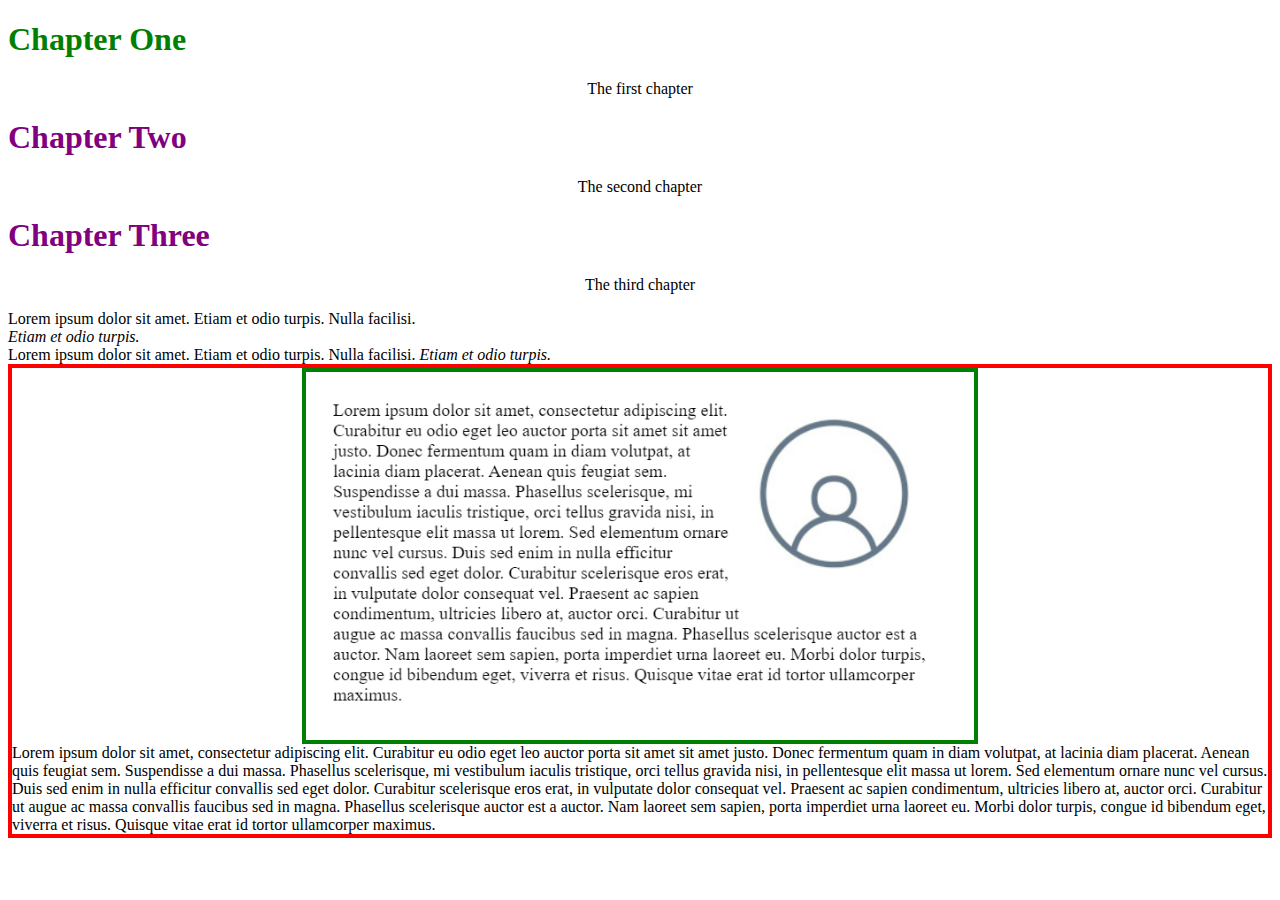
<file: index.html>
<!DOCTYPE html>
<html>
    <head>
        <link rel="stylesheet" href="style.css" />
    </head>
    <body>
        <h1 id="header1">Chapter One</h1>
        <p>The first chapter</p>
        <h1>Chapter Two</h1>
        <p>The second chapter</p>
        <h1>Chapter Three</h1>
        <p>The third chapter</p>
        <div>
            <span>Lorem ipsum dolor sit amet.</span>            
            <span>Etiam et odio turpis.</span>            
            <span>Nulla facilisi.</span>            
            <div>
                <em>Etiam et odio turpis.</em>
             </div>
        </div>

        <div>
            <span>Lorem ipsum dolor sit amet.</span>            
            <span>Etiam et odio turpis.</span>            
            <span>Nulla facilisi.</span>            
            <div id="middle">
                <em>Etiam et odio turpis.</em>
             </div>
        </div>

        <div class="parent">
            <img src="photo.png" class="child"> 
            Lorem ipsum dolor sit amet, consectetur adipiscing elit. Curabitur eu odio eget leo auctor porta sit amet sit amet justo. 
            Donec fermentum quam in diam volutpat, at lacinia diam placerat. Aenean quis feugiat sem. 
            Suspendisse a dui massa. Phasellus scelerisque, mi vestibulum iaculis tristique, orci tellus gravida nisi, in pellentesque elit massa ut lorem. 
            Sed elementum ornare nunc vel cursus. Duis sed enim in nulla efficitur convallis sed eget dolor. Curabitur scelerisque eros erat, in vulputate dolor consequat vel. 
            Praesent ac sapien condimentum, ultricies libero at, auctor orci. Curabitur ut augue ac massa convallis faucibus sed in magna. 
            Phasellus scelerisque auctor est a auctor. Nam laoreet sem sapien, porta imperdiet urna laoreet eu. 
            Morbi dolor turpis, congue id bibendum eget, viverra et risus. Quisque vitae erat id tortor ullamcorper maximus.
          </div>

    </body>
</html>
</file>
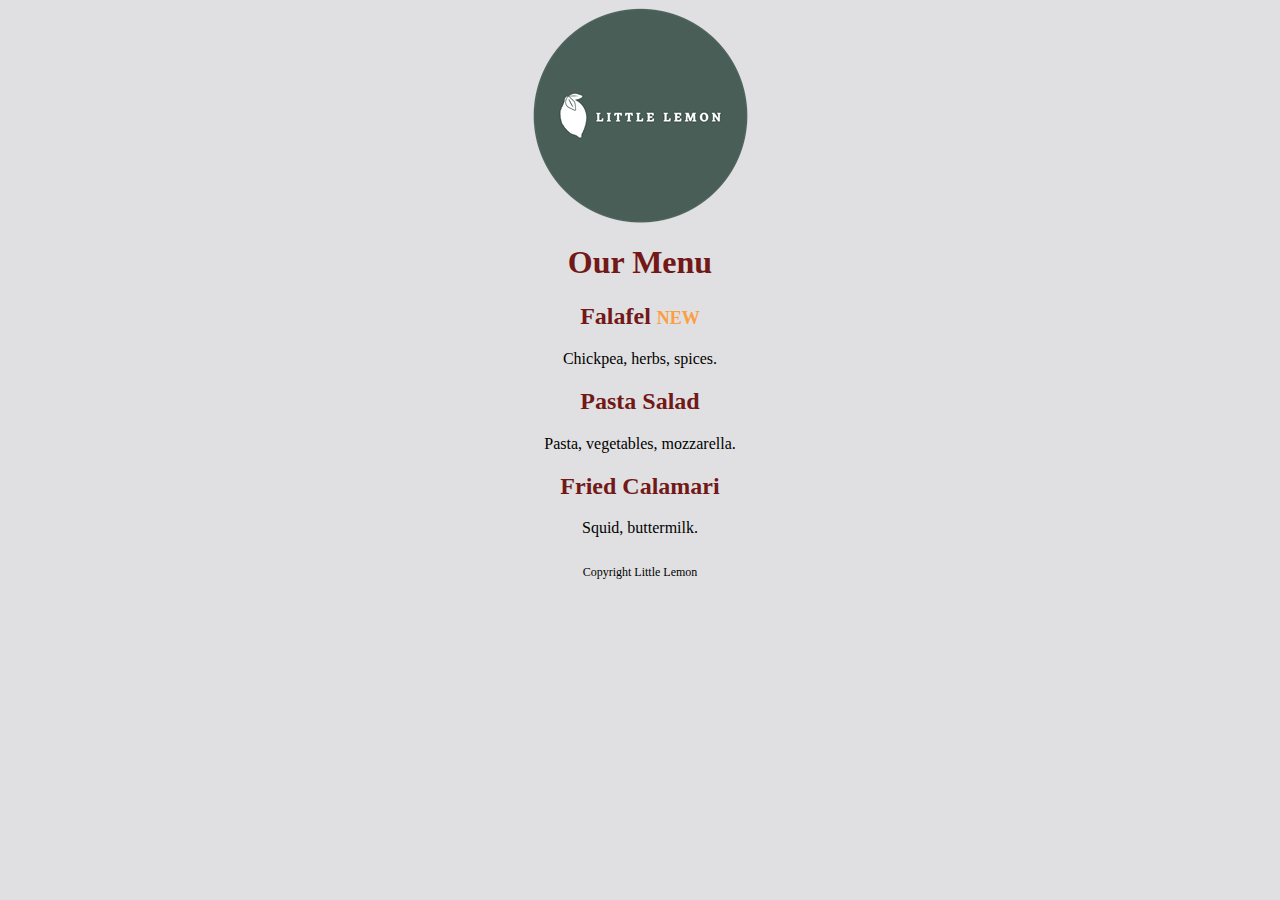
<file: index_css_restaurant.html>
<!DOCTYPE html>
<html>
<head>
    <title>Little Lemon</title>
    <link rel="stylesheet" href="style2.css">
</head>
<body>
    <div>
        <img src="logo.png" id="logo">
    </div>
    <div class="center-text">
        <h1>Our Menu</h1>
        <h2>Falafel <span>NEW</span></h2>
        <p>Chickpea, herbs, spices.</p>
        <h2>Pasta Salad</h2>
        <p>Pasta, vegetables, mozzarella.</p>
        <h2>Fried Calamari</h2>
        <p>Squid, buttermilk.</p>
    </div>
    <div class="center-text">
        <p id="copyright">
            Copyright Little Lemon
        </p>
    </div>
</body>
</html>
</file>
<file: style.css>
h1 {
    color: purple;
}

#header1 {
    color: green;
}

#middle {
    display:  inline;
}

p {
    text-align: center;
}

.parent {
    border: 4px solid red;
  }

  .child {
    display: block;
    width: 50%;
    margin-left: auto;
    margin-right: auto;
  }

  .child {
    width: 50%;
    padding: 20px;
    border: 4px solid green;
  }
/*
.child {
  display: block;
  width: 50%;
  margin-left: auto;
  margin-right: auto;
}
  .child {
    display: block;
    width: 50%;
    margin: auto;
  }
    .child {
  width: 50%;
  padding: 20px;
  border: 4px solid green;
}
*/
/*
(selector) -> p {
 (delaration)  -> color (property): pink (value);
                }               

                */
</file>
<file: style2.css>
body {
    background-color: #E0E0E2;
}

h1 {
    color:#721817;
}

h2 {
    color:#721817;
}

.center-text {
    text-align: center;
}

#logo {
    margin-left: auto;
    margin-right: auto;
    display: block;
}

h2 > span {
    color: #FA9F42;
    font-size: 0.75em;
}

#copyright {
    padding-top: 12px;
    font-size: 0.75em;
}
</file>
